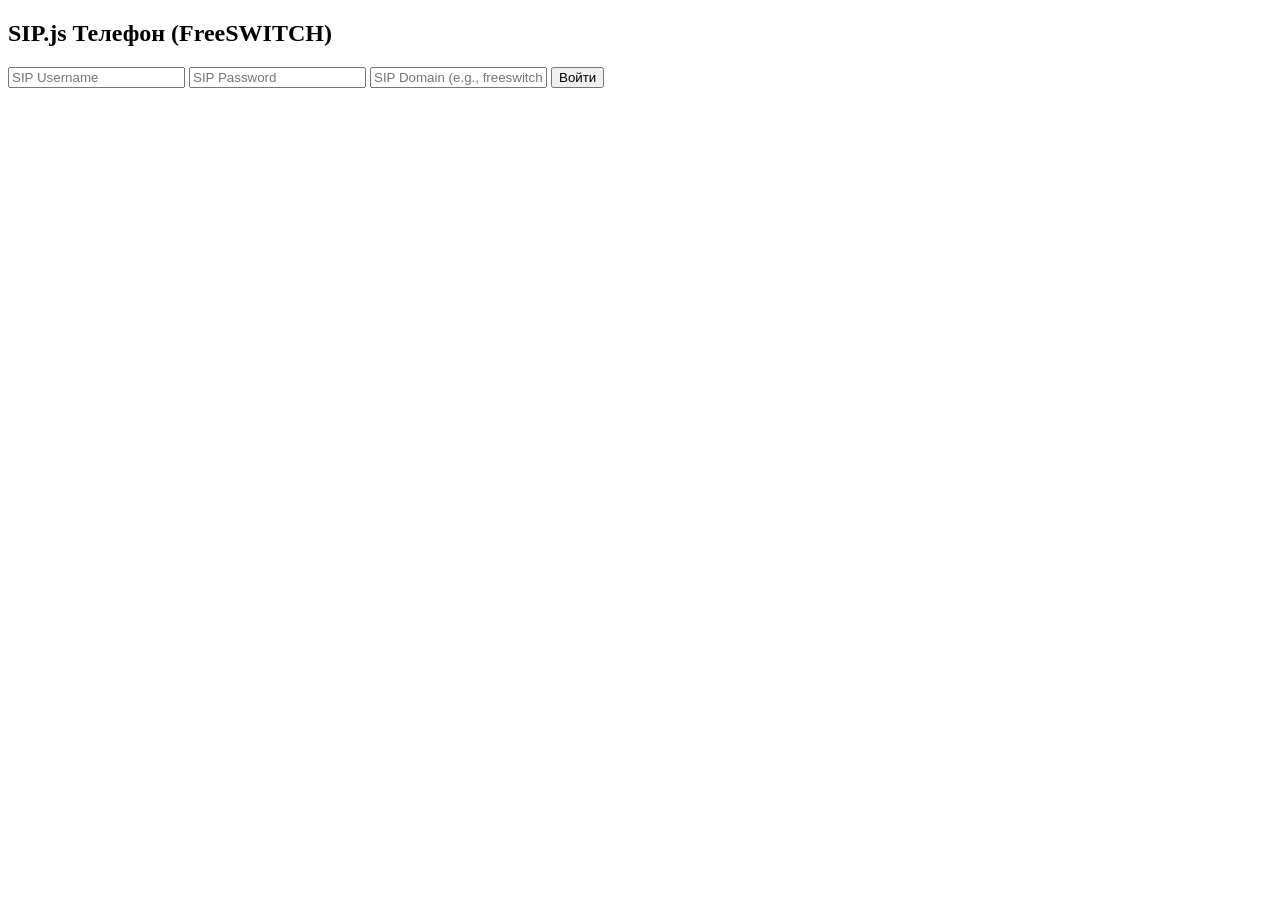
<file: linphone_web_interface/templates/sip.html>
<!DOCTYPE html>
<html>
<head>
  <meta charset="UTF-8">
  <title>SIP.js Телефон (FreeSWITCH)</title>
</head>
<body>
  <h2>SIP.js Телефон (FreeSWITCH)</h2>

  <!-- Регистрация SIP -->
  <div id="login-block">
    <input type="text" id="sip-username" placeholder="SIP Username">
    <input type="password" id="sip-password" placeholder="SIP Password">
    <input type="text" id="sip-domain" placeholder="SIP Domain (e.g., freeswitch.local)">
    <button onclick="registerSIP(); saveConfig();">Войти</button>
  </div>

  <!-- Звонки -->
  <div id="call-block" style="display: none;">
    <input type="text" id="targetNumber" placeholder="Куда звонить">
    <button onclick="makeCall()">Позвонить</button>
    <button onclick="hangupCall()">Сбросить</button>
    <p><b>Статус:</b> <span id="status">Не подключен</span></p>

    <div>
      <h3>Локальное видео</h3>
      <video id="localVideo" autoplay muted playsinline style="width: 240px;"></video>
      <h3>Удалённое видео</h3>
      <video id="remoteVideo" autoplay playsinline style="width: 240px;"></video>
    </div>
  </div>

  <!-- Входящий -->
  <div id="incoming-call" style="display:none;">
    <p>Входящий звонок</p>
    <button id="acceptBtn">Принять</button>
    <button id="rejectBtn">Отклонить</button>
  </div>
  <audio id="remoteAudio" autoplay></audio>
<script type="module">
import {
  UserAgent,
  Registerer,
  Inviter,
  SessionState
} from "{{ url_for('static', filename='lib/index.js') }}";

let userAgent;
let registerer;
let session;

fetch('/get_config')
  .then(res => res.json())
  .then(config => {
    document.getElementById('sip-username').value = config.username || '';
    document.getElementById('sip-password').value = config.password || '';
    document.getElementById('sip-domain').value = config.server || '';
    document.getElementById('targetNumber').value = config.operator || '';
    registerSIP();
  });

function registerSIP() {
  const username = document.getElementById('sip-username').value;
  const password = document.getElementById('sip-password').value;
  const domain = document.getElementById('sip-domain').value;
  const uri = `sip:${username}@${domain}`;
  const wsServer = `wss://${domain}:7443`;

  if (userAgent) userAgent.stop();

  userAgent = new UserAgent({
    uri: UserAgent.makeURI(uri),
    transportOptions: { server: wsServer },
    authorizationUsername: username,
    authorizationPassword: password,
delegate: {
  onInvite: async (invitation) => {
    console.log("📞 Входящий вызов (автоответ)");

    session = invitation;

    // После ответа отслеживаем состояние
    invitation.stateChange.addListener(async (state) => {
      if (state === SessionState.Established) {
        console.log("✅ Вызов установлен, настраиваем медиапотоки...");

        const pc = invitation.sessionDescriptionHandler.peerConnection;
        const remoteStream = new MediaStream();

        pc.getReceivers().forEach((receiver) => {
          if (receiver.track) {
            remoteStream.addTrack(receiver.track);
          }
        });

        const remoteAudio = document.getElementById('remoteAudio');
        const remoteVideo = document.getElementById('remoteVideo');

        remoteAudio.srcObject = remoteStream;
        remoteVideo.srcObject = remoteStream;
        remoteAudio.muted = false;


          try {
            const audioContext = new AudioContext();
            const source = audioContext.createMediaStreamSource(remoteStream);
            source.connect(audioContext.destination);
            console.log("🔊 Воспроизведение через Web Audio API");
          } catch (e) {
            console.error("❌ Ошибка Web Audio API:", e);
          }
      }
    });

    try {
      await invitation.accept({
        sessionDescriptionHandlerOptions: {
          constraints: { audio: true, video: true }
        }
      });
    } catch (err) {
      console.error("❌ Ошибка при автоответе:", err);
    }
  }
}

  });
  userAgent.start().then(() => {
    registerer = new Registerer(userAgent);
    return registerer.register();
  }).then(() => {
    console.log("✅ Зарегистрирован как", uri);
    document.getElementById('status').innerText = `Подключен как ${uri}`;
    document.getElementById('login-block').style.display = 'none';
    document.getElementById('call-block').style.display = 'block';
  }).catch(err => {
    console.error("❌ Ошибка регистрации:", err);
    alert("Ошибка регистрации: " + (err.message || err));
  });
}

function makeCall() {
  const target = document.getElementById('targetNumber').value;
  const domain = document.getElementById('sip-domain').value;
  const targetURI = UserAgent.makeURI(`sip:${target}@${domain}`);

  navigator.mediaDevices.getUserMedia({ audio: true, video: true }).then((stream) => {
    document.getElementById('localVideo').srcObject = stream;

    const inviter = new Inviter(userAgent, targetURI, {
      sessionDescriptionHandlerOptions: {
        constraints: { audio: true, video: true },
        stream: stream
      }
    });

    session = inviter;

    inviter.stateChange.addListener((state) => {
      if (state === SessionState.Established) {
        const pc = inviter.sessionDescriptionHandler.peerConnection;
        const remoteStream = new MediaStream();
        pc.getReceivers().forEach(receiver => {
          if (receiver.track) remoteStream.addTrack(receiver.track);
        });

        const remoteAudio = document.getElementById('remoteAudio');
        remoteAudio.srcObject = remoteStream;
        remoteAudio.play().catch(err => {
          console.error("Ошибка воспроизведения аудио:", err);
        });

        const remoteVideo = document.getElementById('remoteVideo');
        remoteVideo.srcObject = remoteStream;
      }
    });

    inviter.invite().catch(err => {
      console.error("Ошибка при звонке:", err);
      alert("Ошибка при звонке: " + err.message || err);
    });
  }).catch(err => {
    console.error("getUserMedia error:", err);
    alert("Ошибка доступа к камере/микрофону: " + err.message);
  });
}

function hangupCall() {
  if (session) {
    session.bye();
    session = null;
  }
}

function saveConfig() {
  const config = {
    username: document.getElementById('sip-username').value,
    password: document.getElementById('sip-password').value,
    server: document.getElementById('sip-domain').value,
    operator: document.getElementById('targetNumber').value
  };

  fetch('/save_sip_config', {
    method: 'POST',
    headers: { 'Content-Type': 'application/json' },
    body: JSON.stringify(config)
  }).then(res => {
    if (!res.ok) alert("Ошибка при сохранении настроек");
  });
}

window.addEventListener('storage', (event) => {
  if (event.key === 'trigger-register') {
    console.log("🔁 Получен сигнал на регистрацию");
    registerSIP();
  }
});

window.makeCall = makeCall;
window.hangupCall = hangupCall;
window.registerSIP = registerSIP;
window.saveConfig = saveConfig;
setInterval(() => {
  fetch('/api/check_trigger').then(res => {
    if (res.status === 200) {
      makeCall(); // Только если флаг найден
    }
  });
}, 1000);

</script>

</body>
</html>
</file>
